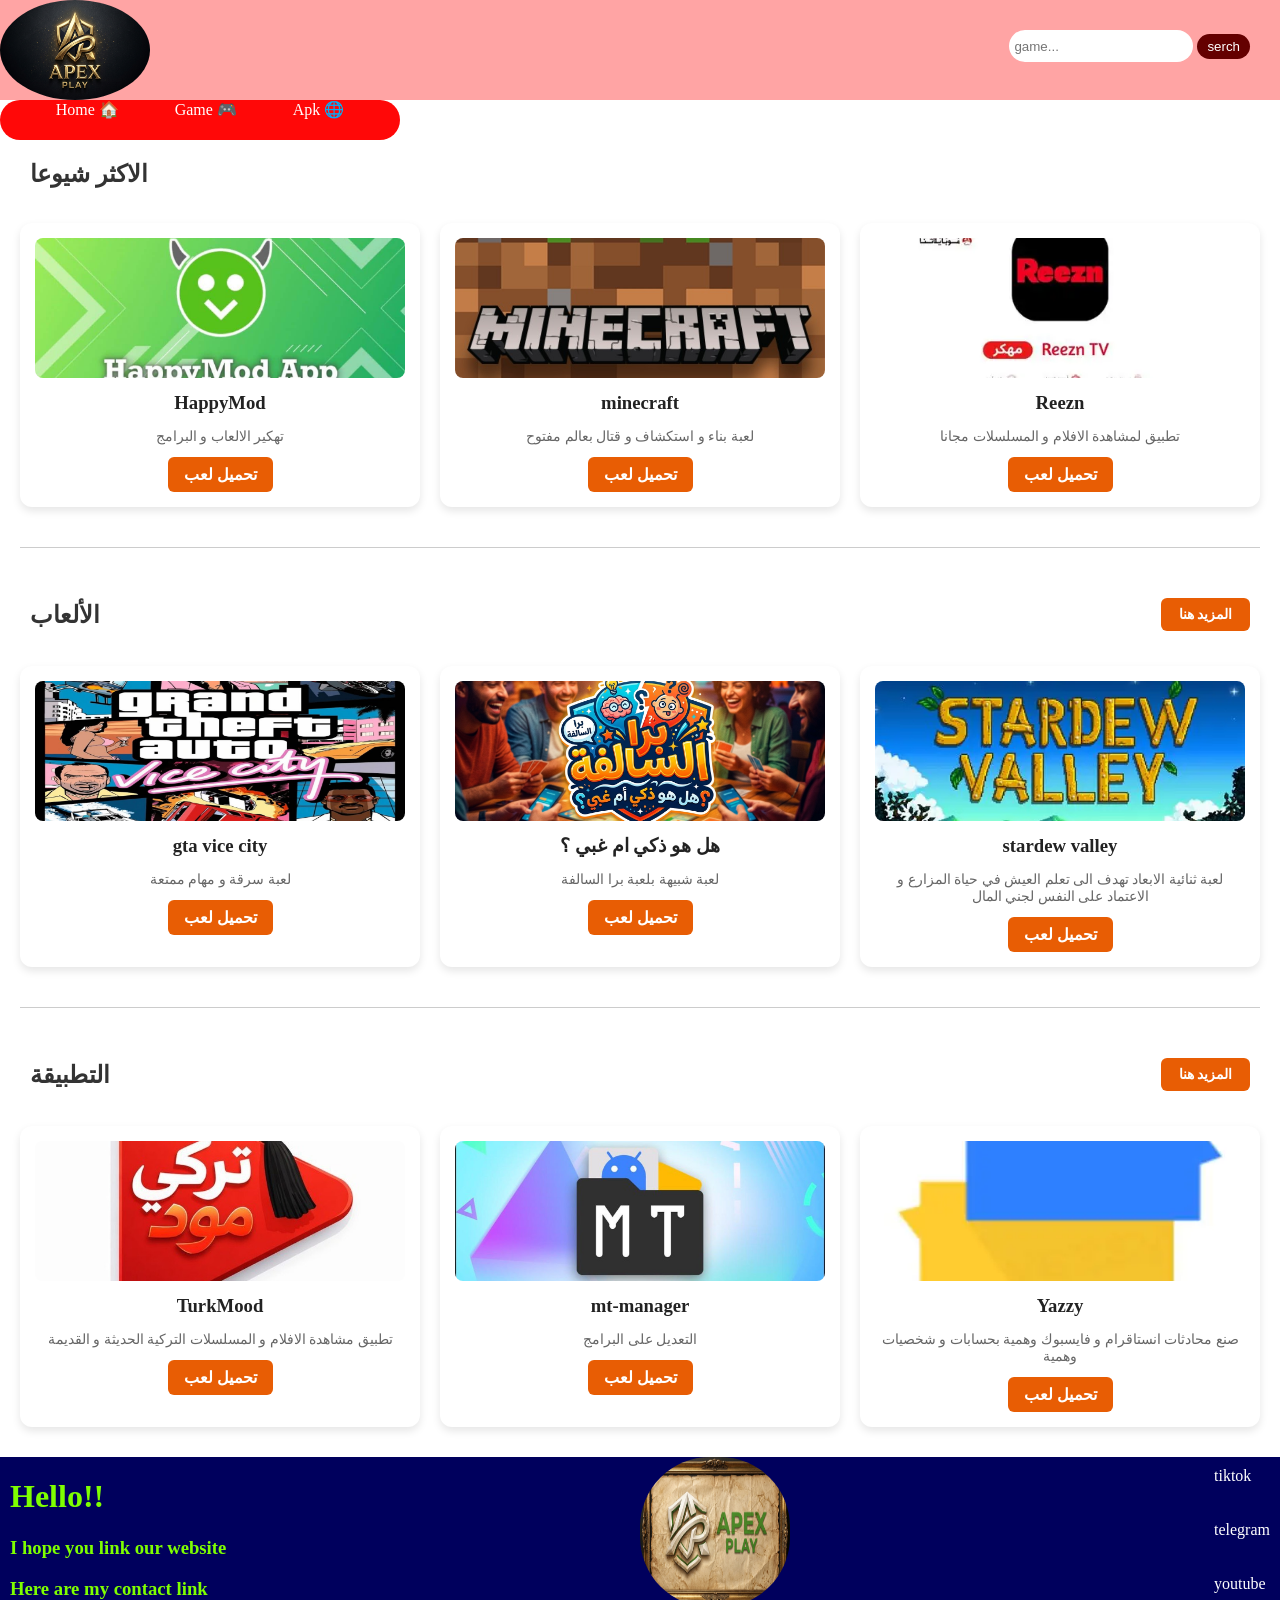
<file: index.html>
<!DOCTYPE html>
<head>
    <meta charset="UTF-8">
    <meta name="viewport" content="width=device-width, initial-scale=1.0">
    
    <title> Apex Play </title>

    <link rel="icon" type="image/png" href="logo.png">
    <link rel="apple-touch-icon" href="logo.png">

    <link rel="stylesheet" href="style.css"/>
</head>

<body class="size">
    <div class="img0 color">
        <img src="imge/01.png">
        <div class="serch">
            <input type="text" id="searchInput" placeholder="game..."/>
            <button>serch</button>
        </div>
    </div>
    <div>
        <div class="navigation navigation-links">
            <a href="index.html">Home 🏠</a>
            <a href="game.html">Game 🎮</a>
            <a href="apk.html">Apk 🌐</a>
        </div>
    </div>
    <div>
    <section class="games-section">
    <!-- الهيدر الذي يحتوي على العنوان والزر -->
    <div class="section-header">
        <h2 class="section-title">الاكثر شيوعا</h2>
    </div>
    
    <!-- شبكة الألعاب -->
    <div class="games-grid">
        <!-- لعبة 1 -->
        <div class="game-card">
            <img src="imge/HappyMod.jpg">
            <h3>HappyMod</h3>
            <p>تهكير الالعاب و البرامج</p>
            <a href="https://www.up-4ever.net/83gspcqs9pxx" class="btn-download">تحميل لعب</a>
        </div>

        <!-- لعبة 2 -->
        <div class="game-card">
            <img src="imge/minecraft.jpg">
            <h3>minecraft</h3>
            <p>لعبة بناء و استكشاف و قتال بعالم مفتوح</p>
            <a href="https://www.up-4ever.net/wa1w8g4q4aq7" class="btn-download">تحميل لعب</a>
        </div>

        <!-- لعبة 3 -->
        <div class="game-card">
            <img src="imge/Reezn.webp">
            <h3>Reezn</h3>
            <p>تطبيق لمشاهدة الافلام و المسلسلات مجانا</p>
            <a href="https://www.up-4ever.net/72oxv2mjzoly" class="btn-download">تحميل لعب</a>
        </div>
    </div>

    <!-- الخط الفاصل أسفل الألعاب -->
    <hr class="section-divider">
</section>
<section class="games-section">
    <!-- الهيدر الذي يحتوي على العنوان والزر -->
    <div class="section-header">
        <h2 class="section-title">الألعاب</h2>
        <a href="game.html" class="btn-more">المزيد هنا</a>
    </div>
    
    <!-- شبكة الألعاب -->
    <div class="games-grid">
        <!-- لعبة 1 -->
        <div class="game-card">
            <img src="imge/gta-vice-city.jpg">
            <h3>gta vice city</h3>
            <p>لعبة سرقة و مهام ممتعة</p>
            <a href="https://www.up-4ever.net/ft9y8r7uh7p2" class="btn-download">تحميل لعب</a>
        </div>

        <!-- لعبة 2 -->
        <div class="game-card">
            <img src="imge/salft.png">
            <h3>هل هو ذكي ام غبي ؟</h3>
            <p>لعبة شبيهة بلعبة برا السالفة </p>
            <a href="https://www.up-4ever.net/de389w1itzb4" class="btn-download">تحميل لعب</a>
        </div>

        <!-- لعبة 3 -->
        <div class="game-card">
            <img src="imge/stardew-valley.webp">
            <h3>stardew valley</h3>
            <p>لعبة ثنائية الابعاد تهدف الى تعلم العيش في حياة المزارع و الاعتماد على النفس لجني المال</p>
            <a href="https://www.up-4ever.net/68f3kym7rj4v" class="btn-download">تحميل لعب</a>
        </div>
    </div>

    <!-- الخط الفاصل أسفل الألعاب -->
    <hr class="section-divider">
</section>
<section class="games-section">
    <!-- الهيدر الذي يحتوي على العنوان والزر -->
    <div class="section-header">
        <h2 class="section-title">التطبيقة</h2>
        <a href="apk.html" class="btn-more">المزيد هنا</a>
    </div>
    
    <!-- شبكة الألعاب -->
    <div class="games-grid">
        <!-- لعبة 1 -->
        <div class="game-card">
            <img src="imge/TurkMood.jpg">
            <h3>TurkMood</h3>
            <p>تطبيق مشاهدة الافلام و المسلسلات التركية الحديثة و القديمة</p>
            <a href="https://www.up-4ever.net/4yfp9p3rlnis" class="btn-download">تحميل لعب</a>
        </div>

        <!-- لعبة 2 -->
        <div class="game-card">
            <img src="imge/mt-manager.jpg">
            <h3>mt-manager</h3>
            <p>التعديل على البرامج</p>
            <a href="https://www.up-4ever.net/7wwv8diswhlr" class="btn-download">تحميل لعب</a>
        </div>

        <!-- لعبة 3 -->
        <div class="game-card">
            <img src="imge/Yazzy.webp">
            <h3>Yazzy</h3>
            <p>صنع محادثات انستاقرام و فايسبوك وهمية بحسابات و شخصيات وهمية</p>
            <a href="https://www.up-4ever.net/kq0o2ttatrla" class="btn-download">تحميل لعب</a>
        </div>
    </div>
</section>
    </div>
    </div>
    <div class="multiple img1">
        <div class="title0">
            <h1>Hello!!</h1>
            <h3>I hope you link our website</h3>
            <h3>Here are my contact link</h3>
        </div>
        <img src="imge/font1.png" />
        <div class="button0 inks">
            <a href="https://www.tiktok.com/@purebred_hub?is_from_webapp=1&sender_device=pc">tiktok</a>
            <a href="https://t.me/Free0coins">telegram</a>
            <a href="https://www.youtube.com/@Apex_Play_Web">youtube</a>
        </div>
    </div>
    <script src="search.js"></script>
</body>
</file>
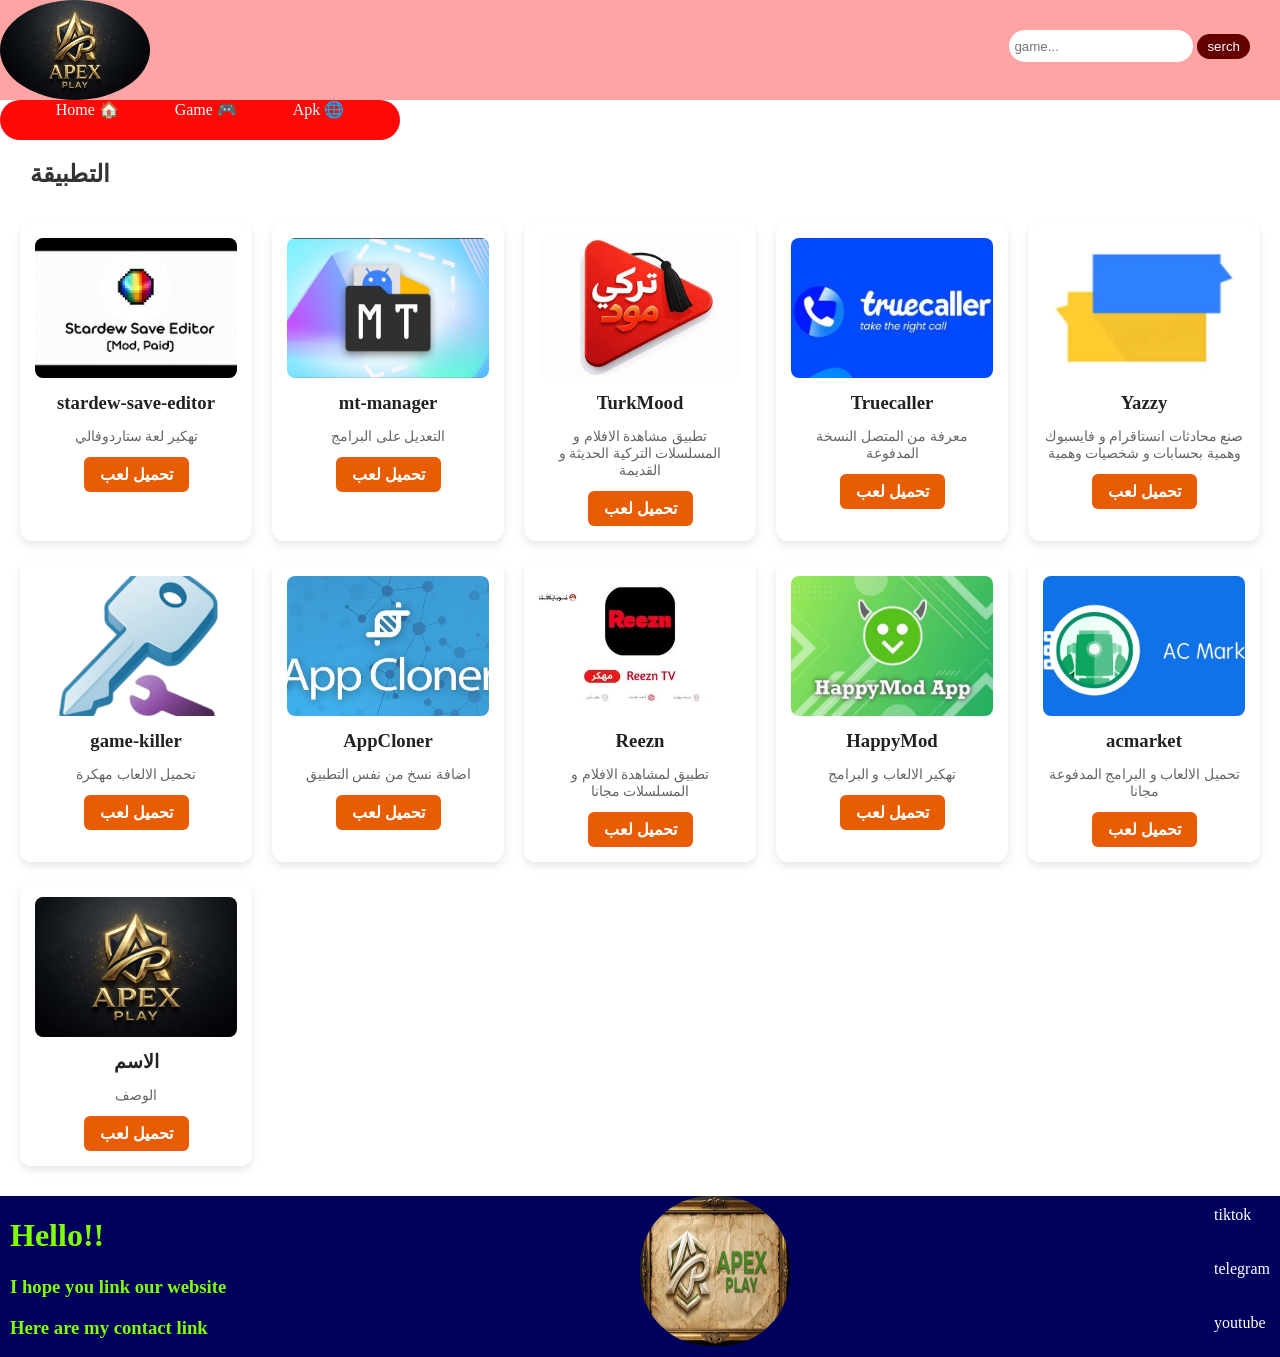
<file: apk.html>
<!DOCTYPE html>
<head>
    <meta charset="UTF-8">
    <meta name="viewport" content="width=device-width, initial-scale=1.0">

    <title> Apex Play </title>

    <link rel="icon" type="image/png" href="logo.png">
    <link rel="apple-touch-icon" href="logo.png">

    <link rel="stylesheet" href="style.css"/>
</head>

<body class="size">
    <div class="img0 color">
        <img src="imge/01.png">
        <div class="serch">
            <input type="text" id="searchInput" placeholder="game..."/>
            <button>serch</button>
        </div>
    </div>
    <div>
        <div class="navigation navigation-links">
            <a href="index.html">Home 🏠</a>
            <a href="game.html">Game 🎮</a>
            <a href="apk.html">Apk 🌐</a>
        </div>
    </div>
    <div>
        <section class="games-section">
    <!-- الهيدر الذي يحتوي على العنوان والزر -->
    <div class="section-header">
        <h2 class="section-title">التطبيقة</h2>
    </div>
    <!-- شبكة الألعاب -->
    <div class="games-grid">

        <div class="game-card">
            <img src="imge/stardew-save-editor.jpg">
            <h3>stardew-save-editor</h3>
            <p>تهكير لعة ستاردوفالي</p>
            <a href="https://www.up-4ever.net/0qccve78vmin" class="btn-download">تحميل لعب</a>
        </div>

        <div class="game-card">
            <img src="imge/mt-manager.jpg">
            <h3>mt-manager</h3>
            <p>التعديل على البرامج</p>
            <a href="https://www.up-4ever.net/7wwv8diswhlr" class="btn-download">تحميل لعب</a>
        </div>

        <div class="game-card">
            <img src="imge/TurkMood.jpg">
            <h3>TurkMood</h3>
            <p>تطبيق مشاهدة الافلام و المسلسلات التركية الحديثة و القديمة</p>
            <a href="https://www.up-4ever.net/4yfp9p3rlnis" class="btn-download">تحميل لعب</a>
        </div>

        <div class="game-card">
            <img src="imge/Truecaller.webp">
            <h3>Truecaller</h3>
            <p>معرفة من المتصل النسخة المدفوعة</p>
            <a href="https://www.up-4ever.net/p6ba8kj6r4po" class="btn-download">تحميل لعب</a>
        </div>

        <div class="game-card">
            <img src="imge/Yazzy.webp">
            <h3>Yazzy</h3>
            <p>صنع محادثات انستاقرام و فايسبوك وهمية بحسابات و شخصيات وهمية</p>
            <a href="https://www.up-4ever.net/kq0o2ttatrla" class="btn-download">تحميل لعب</a>
        </div>

        <div class="game-card">
            <img src="imge/game-killer.webp">
            <h3>game-killer</h3>
            <p>تحميل الالعاب مهكرة</p>
            <a href="https://www.up-4ever.net/3wdqdtllqill" class="btn-download">تحميل لعب</a>
        </div>

        <div class="game-card">
            <img src="imge/AppCloner.png">
            <h3>AppCloner</h3>
            <p>اضافة نسخ من نفس التطبيق</p>
            <a href="https://www.up-4ever.net/n1pipv62wl6i" class="btn-download">تحميل لعب</a>
        </div>

        <div class="game-card">
            <img src="imge/Reezn.webp">
            <h3>Reezn</h3>
            <p>تطبيق لمشاهدة الافلام و المسلسلات مجانا</p>
            <a href="https://www.up-4ever.net/72oxv2mjzoly" class="btn-download">تحميل لعب</a>
        </div>

        <div class="game-card">
            <img src="imge/HappyMod.jpg">
            <h3>HappyMod</h3>
            <p>تهكير الالعاب و البرامج</p>
            <a href="https://www.up-4ever.net/83gspcqs9pxx" class="btn-download">تحميل لعب</a>
        </div>

        <div class="game-card">
            <img src="imge/acmarket.png">
            <h3>acmarket</h3>
            <p>تحميل الالعاب و البرامج المدفوعة مجانا</p>
            <a href="https://www.up-4ever.net/awtr84ngpj6h" class="btn-download">تحميل لعب</a>
        </div>

        <div class="game-card">
            <img src="imge/01.png">
            <h3>الاسم</h3>
            <p>الوصف</p>
            <a href="#" class="btn-download">تحميل لعب</a>
        </div>
    </div>
</section>
    </div>
    <div class="multiple img1">
        <div class="title0">
            <h1>Hello!!</h1>
            <h3>I hope you link our website</h3>
            <h3>Here are my contact link</h3>
        </div>
        <img src="imge/font1.png" />
        <div class="button0 inks">
            <a href="https://www.tiktok.com/@purebred_hub?is_from_webapp=1&sender_device=pc">tiktok</a>
            <a href="https://t.me/Free0coins">telegram</a>
            <a href="https://www.youtube.com/@Apex_Play_Web">youtube</a>
        </div>
    </div>
    <script src="search.js"></script>
</body>
</file>
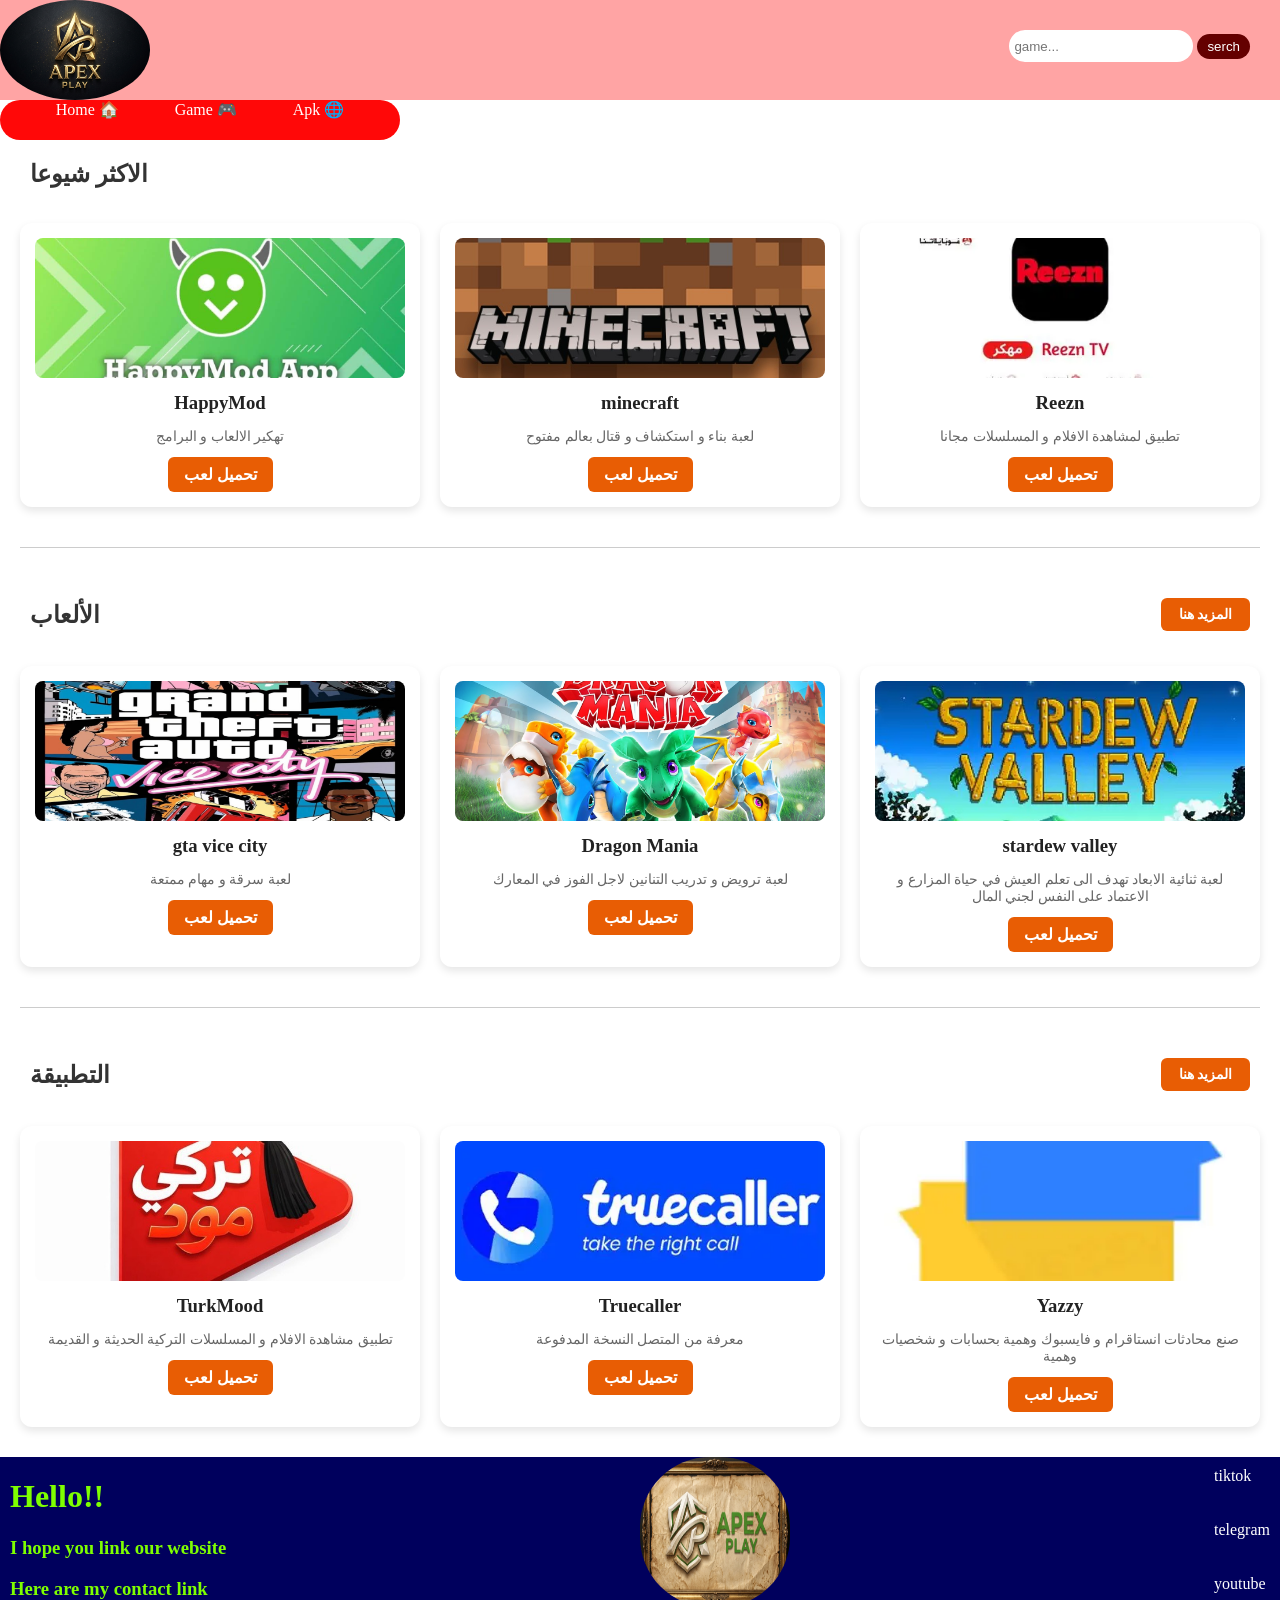
<file: bage1.html>
<!DOCTYPE html>
<head>
    <title> Apex Play </title>
    <link rel="stylesheet" href="style.css"/>
</head>

<body class="size">
    <div class="img0 color">
        <img src="imge/01.png">
        <div class="serch">
            <input type="text" id="searchInput" placeholder="game..."/>
            <button>serch</button>
        </div>
    </div>
    <div>
        <div class="navigation navigation-links">
            <a href="bage1.html">Home 🏠</a>
            <a href="bage2.html">Game 🎮</a>
            <a href="bage3.html">Apk 🌐</a>
        </div>
    </div>
    <div>
    <section class="games-section">
    <!-- الهيدر الذي يحتوي على العنوان والزر -->
    <div class="section-header">
        <h2 class="section-title">الاكثر شيوعا</h2>
    </div>
    
    <!-- شبكة الألعاب -->
    <div class="games-grid">
        <!-- لعبة 1 -->
        <div class="game-card">
            <img src="imge/HappyMod.jpg">
            <h3>HappyMod</h3>
            <p>تهكير الالعاب و البرامج</p>
            <a href="https://www.up-4ever.net/83gspcqs9pxx" class="btn-download">تحميل لعب</a>
        </div>

        <!-- لعبة 2 -->
        <div class="game-card">
            <img src="imge/minecraft.jpg">
            <h3>minecraft</h3>
            <p>لعبة بناء و استكشاف و قتال بعالم مفتوح</p>
            <a href="https://www.up-4ever.net/wa1w8g4q4aq7" class="btn-download">تحميل لعب</a>
        </div>

        <!-- لعبة 3 -->
        <div class="game-card">
            <img src="imge/Reezn.webp">
            <h3>Reezn</h3>
            <p>تطبيق لمشاهدة الافلام و المسلسلات مجانا</p>
            <a href="https://www.up-4ever.net/72oxv2mjzoly" class="btn-download">تحميل لعب</a>
        </div>
    </div>

    <!-- الخط الفاصل أسفل الألعاب -->
    <hr class="section-divider">
</section>
<section class="games-section">
    <!-- الهيدر الذي يحتوي على العنوان والزر -->
    <div class="section-header">
        <h2 class="section-title">الألعاب</h2>
        <a href="bage2.html" class="btn-more">المزيد هنا</a>
    </div>
    
    <!-- شبكة الألعاب -->
    <div class="games-grid">
        <!-- لعبة 1 -->
        <div class="game-card">
            <img src="imge/gta-vice-city.jpg">
            <h3>gta vice city</h3>
            <p>لعبة سرقة و مهام ممتعة</p>
            <a href="https://www.up-4ever.net/ft9y8r7uh7p2" class="btn-download">تحميل لعب</a>
        </div>

        <!-- لعبة 2 -->
        <div class="game-card">
            <img src="imge/Dragon Mania.jpg">
            <h3>Dragon Mania</h3>
            <p>لعبة ترويض و تدريب التنانين لاجل الفوز في المعارك</p>
            <a href="https://www.up-4ever.net/t4xmuyvi9m5j" class="btn-download">تحميل لعب</a>
        </div>

        <!-- لعبة 3 -->
        <div class="game-card">
            <img src="imge/stardew-valley.webp">
            <h3>stardew valley</h3>
            <p>لعبة ثنائية الابعاد تهدف الى تعلم العيش في حياة المزارع و الاعتماد على النفس لجني المال</p>
            <a href="https://www.up-4ever.net/68f3kym7rj4v" class="btn-download">تحميل لعب</a>
        </div>
    </div>

    <!-- الخط الفاصل أسفل الألعاب -->
    <hr class="section-divider">
</section>
<section class="games-section">
    <!-- الهيدر الذي يحتوي على العنوان والزر -->
    <div class="section-header">
        <h2 class="section-title">التطبيقة</h2>
        <a href="bage3.html" class="btn-more">المزيد هنا</a>
    </div>
    
    <!-- شبكة الألعاب -->
    <div class="games-grid">
        <!-- لعبة 1 -->
        <div class="game-card">
            <img src="imge/TurkMood.jpg">
            <h3>TurkMood</h3>
            <p>تطبيق مشاهدة الافلام و المسلسلات التركية الحديثة و القديمة</p>
            <a href="https://www.up-4ever.net/4yfp9p3rlnis" class="btn-download">تحميل لعب</a>
        </div>

        <!-- لعبة 2 -->
        <div class="game-card">
            <img src="imge/Truecaller.webp">
            <h3>Truecaller</h3>
            <p>معرفة من المتصل النسخة المدفوعة</p>
            <a href="https://www.up-4ever.net/5g7ququ82yda" class="btn-download">تحميل لعب</a>
        </div>

        <!-- لعبة 3 -->
        <div class="game-card">
            <img src="imge/Yazzy.webp">
            <h3>Yazzy</h3>
            <p>صنع محادثات انستاقرام و فايسبوك وهمية بحسابات و شخصيات وهمية</p>
            <a href="https://www.up-4ever.net/kq0o2ttatrla" class="btn-download">تحميل لعب</a>
        </div>
    </div>
</section>
    </div>
    </div>
    <div class="multiple img1">
        <div class="title0">
            <h1>Hello!!</h1>
            <h3>I hope you link our website</h3>
            <h3>Here are my contact link</h3>
        </div>
        <img src="imge/font1.png" />
        <div class="button0 inks">
            <a href="https://www.tiktok.com/@purebred_hub?is_from_webapp=1&sender_device=pc">tiktok</a>
            <a href="https://t.me/Free0coins">telegram</a>
            <a href="https://www.youtube.com/@Apex_Play_Web">youtube</a>
        </div>
    </div>
    <script src="search.js"></script>
</body>
</file>
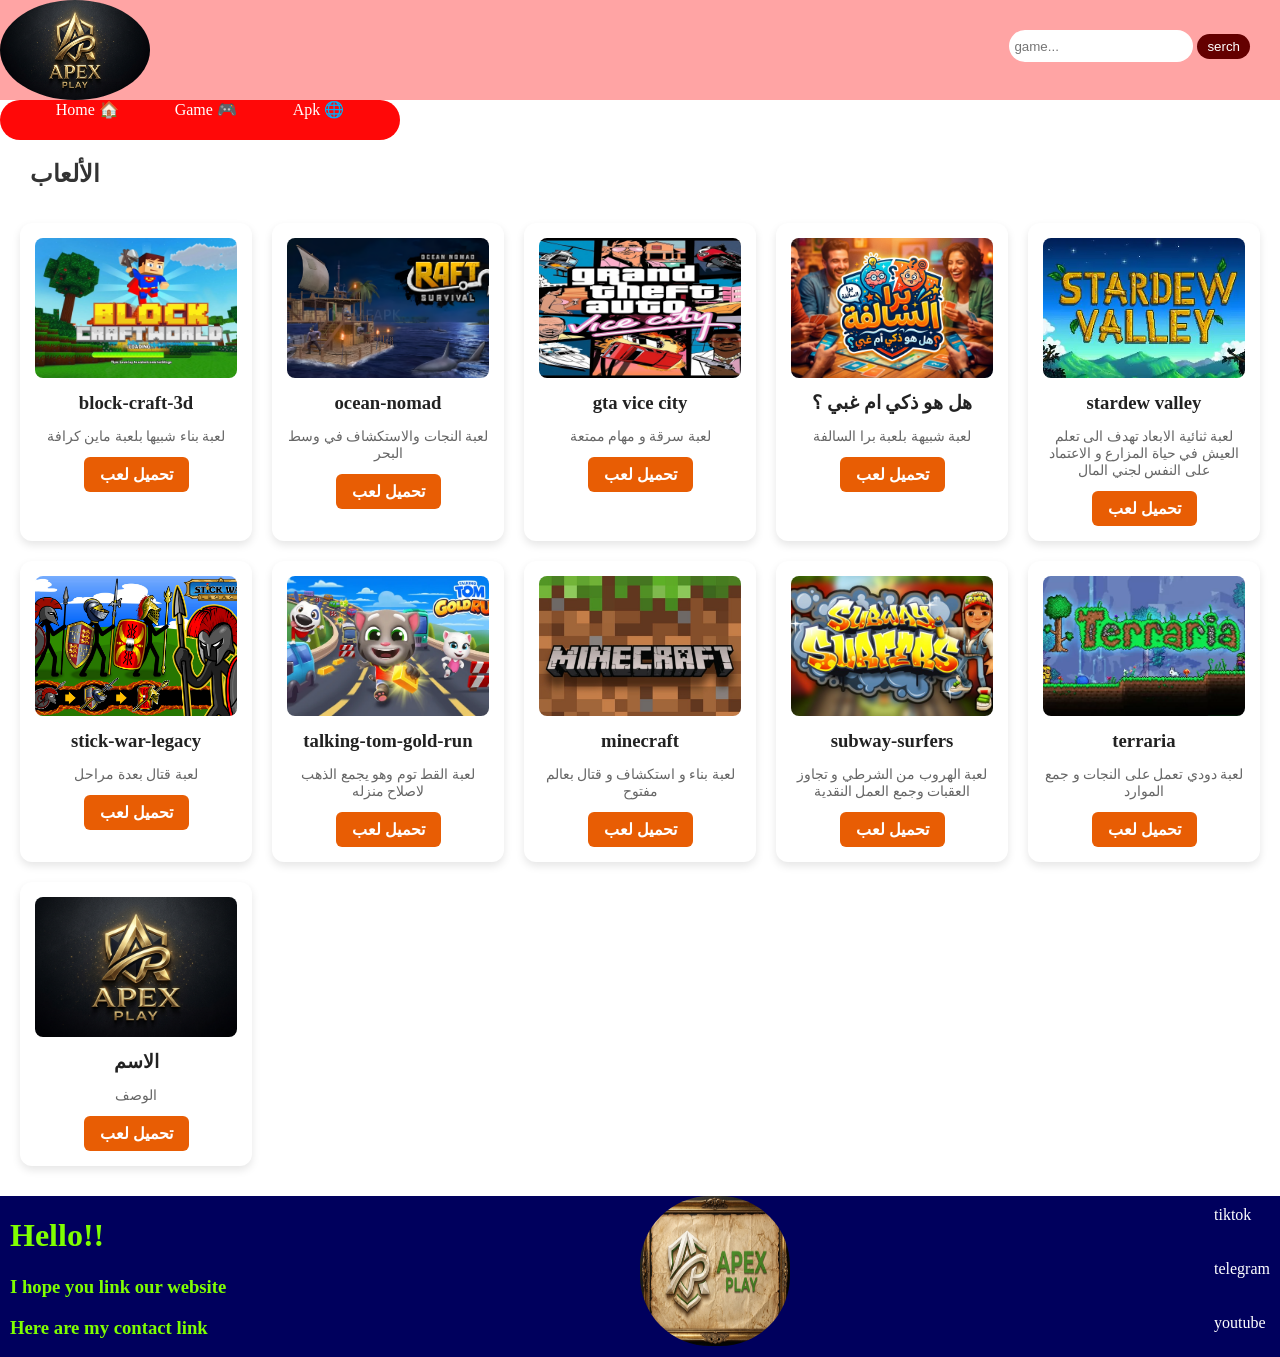
<file: game.html>
<!DOCTYPE html>
<head>
    <meta charset="UTF-8">
    <meta name="viewport" content="width=device-width, initial-scale=1.0">
    
    <title> Apex Play </title>

    <link rel="icon" type="image/png" href="logo.png">
    <link rel="apple-touch-icon" href="logo.png">

    <link rel="stylesheet" href="style.css"/>
</head>

<body class="size">
    <div class="img0 color">
        <img src="imge/01.png">
        <div class="serch">
            <input type="text" id="searchInput" placeholder="game..."/>
            <button>serch</button>
        </div>
    </div>
    <div>
        <div class="navigation navigation-links">
            <a href="index.html">Home 🏠</a>
            <a href="game.html">Game 🎮</a>
            <a href="apk.html">Apk 🌐</a>
        </div>
    </div>
    <div>
        <section class="games-section">
    <!-- الهيدر الذي يحتوي على العنوان والزر -->
    <div class="section-header">
        <h2 class="section-title">الألعاب</h2>
    </div>
    <!-- شبكة الألعاب -->
    <div class="games-grid">

        <div class="game-card">
            <img src="imge/block-craft-3d.jpg">
            <h3>block-craft-3d</h3>
            <p>لعبة بناء شبيها بلعبة ماين كرافة</p>
            <a href="https://www.up-4ever.net/aex5w5s1cunx" class="btn-download">تحميل لعب</a>
        </div>

        <div class="game-card">
            <img src="imge/ocean-nomad.png">
            <h3>ocean-nomad</h3>
            <p>لعبة النجات والاستكشاف في وسط البحر</p>
            <a href="https://www.up-4ever.net/p95n31mf3973" class="btn-download">تحميل لعب</a>
        </div>

        <div class="game-card">
            <img src="imge/gta-vice-city.jpg">
            <h3>gta vice city</h3>
            <p>لعبة سرقة و مهام ممتعة</p>
            <a href="https://www.up-4ever.net/ft9y8r7uh7p2" class="btn-download">تحميل لعب</a>
        </div>

        <div class="game-card">
            <img src="imge/salft.png">
            <h3>هل هو ذكي ام غبي ؟</h3>
            <p>لعبة شبيهة بلعبة برا السالفة </p>
            <a href="https://www.up-4ever.net/de389w1itzb4" class="btn-download">تحميل لعب</a>
        </div>

        <div class="game-card">
            <img src="imge/stardew-valley.webp">
            <h3>stardew valley</h3>
            <p>لعبة ثنائية الابعاد تهدف الى تعلم العيش في حياة المزارع و الاعتماد على النفس لجني المال</p>
            <a href="https://www.up-4ever.net/68f3kym7rj4v" class="btn-download">تحميل لعب</a>
        </div>

        <div class="game-card">
            <img src="imge/stick-war-legacy.jpg">
            <h3>stick-war-legacy</h3>
            <p>لعبة قتال بعدة مراحل</p>
            <a href="https://www.up-4ever.net/clmqw3igpeim" class="btn-download">تحميل لعب</a>
        </div>

        <div class="game-card">
            <img src="imge/talking-tom-gold-run.webp">
            <h3>talking-tom-gold-run</h3>
            <p>لعبة القط توم وهو يجمع الذهب لاصلاح منزله</p>
            <a href="https://www.up-4ever.net/hto5n0id261w" class="btn-download">تحميل لعب</a>
        </div>

        <div class="game-card">
            <img src="imge/minecraft.jpg">
            <h3>minecraft</h3>
            <p>لعبة بناء و استكشاف و قتال بعالم مفتوح</p>
            <a href="https://www.up-4ever.net/wa1w8g4q4aq7" class="btn-download">تحميل لعب</a>
        </div>

        <div class="game-card">
            <img src="imge/subway-surfers.jpg">
            <h3>subway-surfers</h3>
            <p>لعبة الهروب من الشرطي و تجاوز العقبات وجمع العمل النقدية</p>
            <a href="https://www.up-4ever.net/zysd28dmkann" class="btn-download">تحميل لعب</a>
        </div>

        <div class="game-card">
            <img src="imge/terraria.webp">
            <h3>terraria</h3>
            <p>لعبة دودي تعمل على النجات و جمع الموارد </p>
            <a href="https://www.up-4ever.net/uzj3l0ibi2rn" class="btn-download">تحميل لعب</a>
        </div>

        <div class="game-card">
            <img src="imge/01.png">
            <h3>الاسم</h3>
            <p>الوصف</p>
            <a href="#" class="btn-download">تحميل لعب</a>
        </div>
    </div>
</section>
    </div>
    <div class="multiple img1">
        <div class="title0">
            <h1>Hello!!</h1>
            <h3>I hope you link our website</h3>
            <h3>Here are my contact link</h3>
        </div>
        <img src="imge/font1.png" />
        <div class="button0 inks">
            <a href="https://www.tiktok.com/@purebred_hub?is_from_webapp=1&sender_device=pc">tiktok</a>
            <a href="https://t.me/Free0coins">telegram</a>
            <a href="https://www.youtube.com/@Apex_Play_Web">youtube</a>
        </div>
    </div>
    <script src="search.js"></script>
</body>
</file>
<file: style.css>
.img0 img{
    width: 150px;
    height: 100px;
    border-radius: 50%;
}
.img1 img{
    width: 150px;
    height: 150px;
    border-radius: 70px;
}
.color{
    background-color: #ffa4a4;
    display: flex;
    justify-content: space-between;
}
.size{
    margin: 0%;
}
.navigation{
    position: relative;
    width: 400px;
    height: 40px;
    display: flex;
    justify-content: space-evenly;
    border-radius: 60px;
    background-color: #ff0808;
}
.navigation-links a{
    color: #ffffff ;
    text-decoration: none;
    border-radius: 50px 50px 200px 200px;
}
.navigation-links a:hover{
    background-color: #560000;
}
.serch input{
    border-radius: 50px;
    border: none;
    outline: none;
    height: 30px;
    padding-left: 5px;
    padding-right: 10px;
}
.serch{
    margin: 30px;
}
.serch button{
    background-color: #640000;
    border-radius: 20px;
    padding: 5px 10px;
    color: #ffffff;
    border: none;
}
.multiple{
    background-color: #00005d;
    display: flex;
    justify-content: space-between;
}
.title0{
    color: #7fff00;
    margin-left: 10px;
}
.button0{
    display: grid;
}
.inks a:hover{
    background-color: #0404aa;
}
.inks a{
    color: #ffffff;
    padding: 10px;
    text-decoration: none;
    border-radius: 20px;
}



.games-section {
    padding: 20px;
    text-align: center;
}

.section-title {
    color: #333;
    margin-bottom: 20px;
    font-size: 24px;
}

.games-grid {
    display: grid;
    grid-template-columns: repeat(auto-fit, minmax(220px, 1fr));
    gap: 20px;
    padding: 10px;
}

.game-card {
    background-color: #ffffff;
    border-radius: 12px;
    padding: 15px;
    box-shadow: 0 4px 8px rgba(0, 0, 0, 0.1);
    transition: transform 0.3s ease;
}

.game-card:hover {
    transform: translateY(-5px);
}

.game-card img {
    width: 100%;
    height: 140px;
    object-fit: cover;
    border-radius: 8px;
}

.game-card h3 {
    margin: 10px 0 5px;
    color: #222;
}

.game-card p {
    font-size: 14px;
    color: #666;
    margin-bottom: 12px;
}

.btn-download {
    display: inline-block;
    padding: 8px 16px;
    background-color: #e85d04; /* يمكنك تغيير اللون ليتناسب مع تصميمك */
    color: #fff;
    text-decoration: none;
    border-radius: 6px;
    font-weight: bold;
}

.btn-download:hover {
    background-color: #dc2f02;
}
.games-section {
    padding: 20px;
}

/* توزيع العنوان والزر على الأطراف مع مسافة بينهما */
.section-header {
    display: flex;
    justify-content: space-between;
    align-items: center;
    margin-bottom: 25px;
    padding: 0 10px;
}

.section-title {
    color: #333;
    font-size: 24px;
    margin: 0;
}

/* تنسيق زر المزيد هنا */
.btn-more {
    background-color: #e85d04;
    color: #ffffff;
    padding: 8px 18px;
    border-radius: 6px;
    text-decoration: none;
    font-weight: bold;
    font-size: 14px;
    transition: background-color 0.3s ease;
}

.btn-more:hover {
    background-color: #dc2f02;
}

/* شبكة الألعاب */
.games-grid {
    display: grid;
    grid-template-columns: repeat(auto-fit, minmax(220px, 1fr));
    gap: 20px;
    padding: 10px 0;
}

.game-card {
    background-color: #ffffff;
    border-radius: 12px;
    padding: 15px;
    text-align: center;
    box-shadow: 0 4px 8px rgba(0, 0, 0, 0.1);
    transition: transform 0.3s ease;
}

.game-card:hover {
    transform: translateY(-5px);
}

.game-card img {
    width: 100%;
    height: 140px;
    object-fit: cover;
    border-radius: 8px;
}

.game-card h3 {
    margin: 10px 0 5px;
    color: #222;
}

.game-card p {
    font-size: 14px;
    color: #666;
    margin-bottom: 12px;
}

.btn-download {
    display: inline-block;
    padding: 8px 16px;
    background-color: #e85d04;
    color: #fff;
    text-decoration: none;
    border-radius: 6px;
    font-weight: bold;
}

.btn-download:hover {
    background-color: #dc2f02;
}

/* تنسيق الخط الفاصل أسفل الألعاب */
.section-divider {
    border: 0;
    height: 1px;
    background-color: #cccccc;
    margin-top: 30px;
    margin-bottom: 10px;
}



@media (max-width:1023p) {
    header{
        margin-left: 1rem;
        margin-right: 1rem;
    }
    .hero{
        flex-direction: column;
        align-items: center;
        gap: 2rem;
    }
    .heroing{
        width: 400px;
    }
    .name, .title{
        font-size: 2rem;
    }
    .arrow{
        display: none;
    }
    .aboutMe{
        flex-direction: column-reverse;
        align-items: center;
        gap: 1rem;
    }
    .aboutName, .aboutTitle{
        font-size: 2rem;
    }
    .light{
        width: 60px;
    }
    .aboutMeImg{
        width: 400px;
    }
    .works{
        padding: 0;
    }
    .worksContainer{
        padding: 5rem 0rem;
        gap: 3rem;
    }
    .projectTitle{
        margin-left: 1rem;
    }
    .works ul{
        flex-direction: column;
        gap: 1rem;
    }
    .contactContainer{
        margin: 10rem 5rem;
        gap: 2rem;
    }
    .contact{
        flex-direction: column;
        gap: 1rem;
        margin-right: 0;
    }
}
</file>
